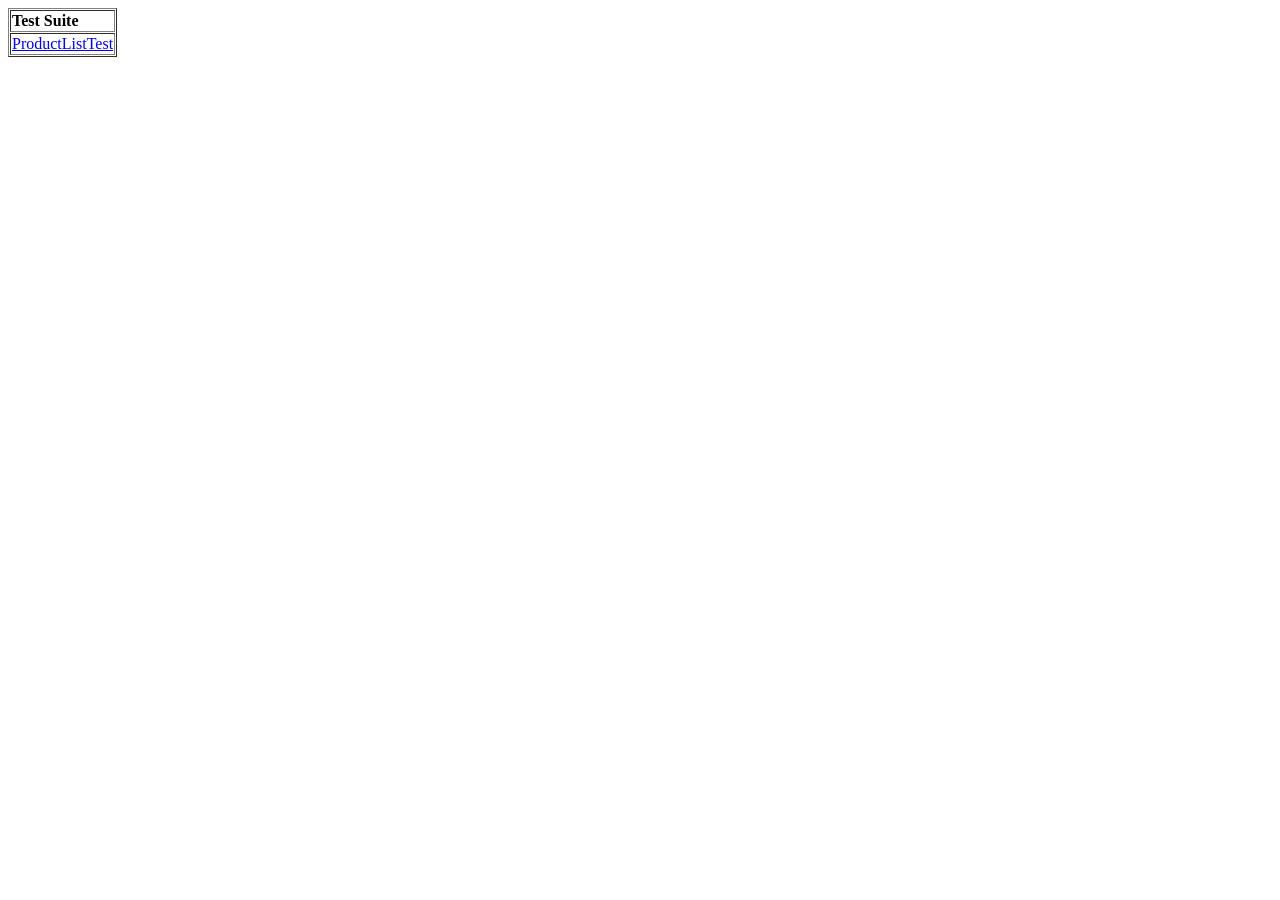
<file: tests/AllTests.html>
<?xml version="1.0" encoding="UTF-8"?>
<!DOCTYPE html PUBLIC "-//W3C//DTD XHTML 1.0 Strict//EN" "http://www.w3.org/TR/xhtml1/DTD/xhtml1-strict.dtd">
<html xmlns="http://www.w3.org/1999/xhtml" xml:lang="en" lang="en">
<head>
  <meta content="text/html; charset=UTF-8" http-equiv="content-type" />
  <title>Test Suite</title>
</head>
<body>
<table id="suiteTable" cellpadding="1" cellspacing="1" border="1" class="selenium"><tbody>
<tr><td><b>Test Suite</b></td></tr>
<tr><td><a href="ProductListTest.html">ProductListTest</a></td></tr>
</tbody></table>
</body>
</html>
</file>
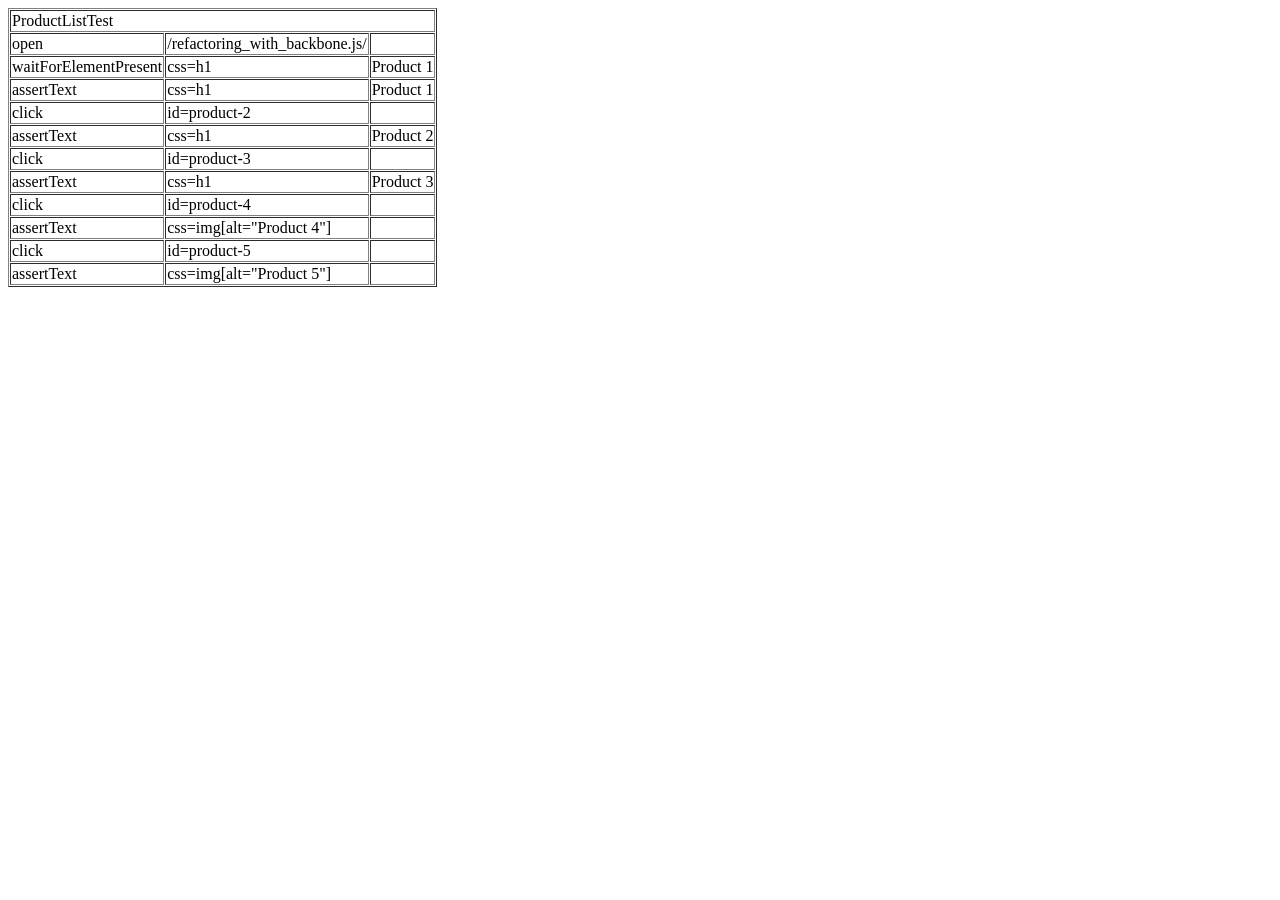
<file: tests/ProductListTest.html>
<?xml version="1.0" encoding="UTF-8"?>
<!DOCTYPE html PUBLIC "-//W3C//DTD XHTML 1.0 Strict//EN" "http://www.w3.org/TR/xhtml1/DTD/xhtml1-strict.dtd">
<html xmlns="http://www.w3.org/1999/xhtml" xml:lang="en" lang="en">
<head profile="http://selenium-ide.openqa.org/profiles/test-case">
<meta http-equiv="Content-Type" content="text/html; charset=UTF-8" />
<link rel="selenium.base" href="http://test.dev/" />
<title>ProductListTest</title>
</head>
<body>
<table cellpadding="1" cellspacing="1" border="1">
<thead>
<tr><td rowspan="1" colspan="3">ProductListTest</td></tr>
</thead><tbody>
<tr>
	<td>open</td>
	<td>/refactoring_with_backbone.js/</td>
	<td></td>
</tr>
<tr>
	<td>waitForElementPresent</td>
	<td>css=h1</td>
	<td>Product 1</td>
</tr>
<tr>
	<td>assertText</td>
	<td>css=h1</td>
	<td>Product 1</td>
</tr>
<tr>
	<td>click</td>
	<td>id=product-2</td>
	<td></td>
</tr>
<tr>
	<td>assertText</td>
	<td>css=h1</td>
	<td>Product 2</td>
</tr>
<tr>
	<td>click</td>
	<td>id=product-3</td>
	<td></td>
</tr>
<tr>
	<td>assertText</td>
	<td>css=h1</td>
	<td>Product 3</td>
</tr>
<tr>
	<td>click</td>
	<td>id=product-4</td>
	<td></td>
</tr>
<tr>
	<td>assertText</td>
	<td>css=img[alt=&quot;Product 4&quot;]</td>
	<td></td>
</tr>
<tr>
	<td>click</td>
	<td>id=product-5</td>
	<td></td>
</tr>
<tr>
	<td>assertText</td>
	<td>css=img[alt=&quot;Product 5&quot;]</td>
	<td></td>
</tr>

</tbody></table>
</body>
</html>
</file>
